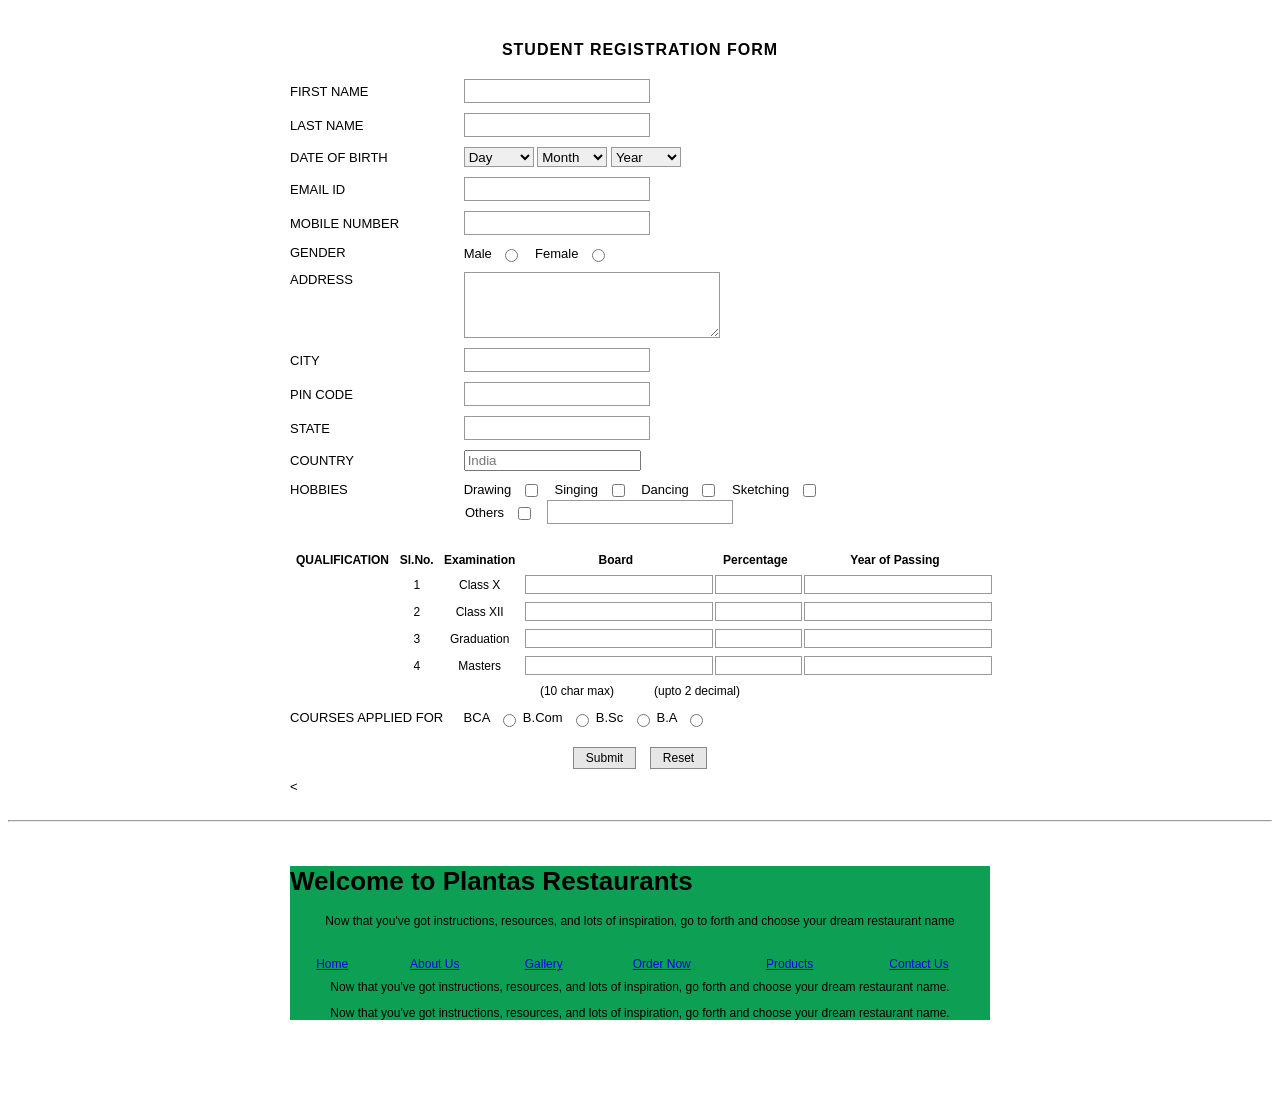
<file: pr/registration.html>
<!DOCTYPE html>
<html lang="en">

<head>
    <meta charset="UTF-8">
    <meta name="viewport" content="width=device-width, initial-scale=1.0">
    <title>Register</title>
    <link rel="stylesheet" href="register.css">
</head>

<body>

    <div class="container">
        <div class="form-box">

            <h2>STUDENT REGISTRATION FORM</h2>

            <form action="" method="post">

                <!-- NAME -->
                <div class="form-row">
                    <label>FIRST NAME</label>
                    <input type="text" name="fname">
                </div>

                <div class="form-row">
                    <label>LAST NAME</label>
                    <input type="text" name="lname">
                </div>

                <!-- DOB -->
                <div class="form-row">
                    <label>DATE OF BIRTH</label>

                    <select name="day">
                        <option value="">Day</option>
                        <script>
                            for (let i = 1; i <= 31; i++) {
                                document.write(`<option value="${i}">${i}</option>`)
                            }
                        </script>
                    </select>

                    <select name="month">
                        <option value="">Month</option>
                        <option value="1">January</option>
                        <option value="2">February</option>
                        <option value="3">March</option>
                        <option value="4">April</option>
                        <option value="5">May</option>
                        <option value="6">June</option>
                        <option value="7">July</option>
                        <option value="8">August</option>
                        <option value="9">September</option>
                        <option value="10">October</option>
                        <option value="11">November</option>
                        <option value="12">December</option>
                    </select>

                    <select name="year">
                        <option value="">Year</option>
                        <script>
                            for (let y = 2026; y >= 1950; y--) {
                                document.write(`<option value="${y}">${y}</option>`)
                            }
                        </script>
                    </select>
                </div>

                <!-- CONTACT -->
                <div class="form-row">
                    <label>EMAIL ID</label>
                    <input type="email" name="email">
                </div>

                <div class="form-row">
                    <label>MOBILE NUMBER</label>
                    <input type="text" name="phone">
                </div>

                <!-- GENDER -->
                <div class="form-row">
                    <label>GENDER</label>
                    <span class="inline-text">Male <input type="radio" name="gender" value="male"></span>
                    <span class="inline-text">Female <input type="radio" name="gender" value="female"></span>
                </div>

                <!-- ADDRESS -->
                <div class="form-row">
                    <label>ADDRESS</label>
                    <textarea name="address"></textarea>
                </div>

                <div class="form-row">
                    <label>CITY</label>
                    <input type="text" name="city">
                </div>

                <div class="form-row">
                    <label>PIN CODE</label>
                    <input type="text" name="pincode">
                </div>

                <div class="form-row">
                    <label>STATE</label>
                    <input type="text" name="state">
                </div>

                <div class="form-row">
                    <label>COUNTRY</label>
                    <input list="countries" name="country" placeholder="India">

                    <datalist id="countries">
                        <option value="India">
                        <option value="Rwanda">

                        <option value="United States">
                        <option value="Kenya">
                    </datalist>
                </div>

                <!-- HOBBIES -->
                <div class="form-row">
                    <label>HOBBIES</label>
                    <span class="inline-text">Drawing <input type="checkbox" name="hobbies[]" value="drawing"></span>
                    <span class="inline-text">Singing <input type="checkbox" name="hobbies[]" value="singing"></span>
                    <span class="inline-text">Dancing <input type="checkbox" name="hobbies[]" value="dancing"></span>
                    <span class="inline-text">Sketching <input type="checkbox" name="hobbies[]"
                            value="sketching"></span><br>

                    <span class="inline-text Live">Others <input type="checkbox" name="hobbies[]" value="others"></span>
                    <input type="text" name="others">
                </div>

                <!-- QUALIFICATION TABLE -->
                <table>
                    <tr>
                        <th>QUALIFICATION</th>
                        <th>Sl.No.</th>
                        <th>Examination</th>
                        <th>Board</th>
                        <th>Percentage</th>
                        <th>Year of Passing</th>
                    </tr>

                    <tr>
                        <td></td>
                        <td>1</td>
                        <td>Class X</td>
                        <td><input type="text" name="bxi" maxlength="10" class="tableinput"></td>
                        <td><input type="number" name="pxi" step="0.01" min="0" max="100" class="tableinput"></td>
                        <td><input type="text" name="yxi" class="tableinput"></td>
                    </tr>

                    <tr>
                        <td></td>
                        <td>2</td>
                        <td>Class XII</td>
                        <td><input type="text" name="bxii" maxlength="10" class="tableinput"></td>
                        <td><input type="number" name="pxii" step="0.01" min="0" max="100" class="tableinput"></td>
                        <td><input type="text" name="yxii" class="tableinput"></td>
                    </tr>

                    <tr>
                        <td></td>
                        <td>3</td>
                        <td>Graduation</td>
                        <td><input type="text" name="bg" maxlength="10" class="tableinput"></td>
                        <td><input type="number" name="pg" step="0.01" min="0" max="100" class="tableinput"></td>
                        <td><input type="text" name="yg" class="tableinput"></td>
                    </tr>

                    <tr>
                        <td></td>
                        <td>4</td>
                        <td>Masters</td>
                        <td><input type="text" name="bm" maxlength="10" class="tableinput"></td>
                        <td><input type="number" name="pm" step="0.01" min="0" max="100" class="tableinput"></td>
                        <td><input type="text" name="ym" class="tableinput"></td>
                    </tr>
                </table>

                <p style="text-align:center; font-size:12px;">
                    (10 char max) &nbsp;&nbsp;&nbsp;&nbsp;&nbsp;&nbsp;&nbsp;&nbsp;&nbsp;&nbsp; (upto 2 decimal)
                </p>

                <!-- COURSE -->
                <div class="form-row">
                    <label>COURSES APPLIED FOR</label>
                    BCA <input type="radio" name="course" value="BCA">
                    B.Com <input type="radio" name="course" value="BCom">
                    B.Sc <input type="radio" name="course" value="BSc">
                    B.A <input type="radio" name="course" value="BA">
                </div>

                <!-- BUTTONS -->
                <div style="text-align:center;">
                    <button type="submit">Submit</button>
                    <button type="reset">Reset</button>
                </div>

            </form>
            < </div>
        </div>
        <hr>
        <div class="container">
            <div class="dashboard">
                <h1>Welcome to Plantas Restaurants</h1>
                <p>Now that you've got instructions, resources, and lots of inspiration, go to forth and choose your
                    dream
                    restaurant name </p>
                <table class="menu-2" cellspacing="4" callpadding="10px">
                    <tr>
                        <td><a href="#">Home</a></td>
                        <td><a href="#">About Us</a></td>
                        <td><a href="#">Gallery</a></td>
                        <td><a href="#">Order Now</a></td>
                        <td><a href="#">Products</a></td>
                        <td><a href="#">Contact Us</a></td>

                    </tr>

                </table>

                <p>Now that you've got instructions, resources, and lots of inspiration, go forth and choose your dream
                    restaurant name.


                </p>
                <p> Now that you've got instructions, resources, and lots of inspiration, go forth and choose your dream
                    restaurant name.
                </p>
            </div>
        </div><br><br><br><br>



</body>

</html>
</file>
<file: pr/register.css>
/* PAGE BACKGROUND */
body {
    background-color: #fff;
    font-family: Arial, Helvetica, sans-serif;
    font-size: 13px;
}

/* MAIN CONTAINER */
.container {
    width: 700px;
    margin: auto;
    background-color: #fff;
    padding: 20px 30px;
}

/* TITLE */
h2 {
    text-align: center;
    font-size: 16px;
    margin-bottom: 20px;
    letter-spacing: 1px;
}

/* EACH FORM ROW */
.form-row {
    margin-bottom: 10px;
}

/* LABELS (LEFT SIDE) */
.form-row label {
    display: inline-block;
    width: 170px;
    /* important for alignment */
}

/* INPUTS + SELECT */
.form-row input[type="text"],
.form-row input[type="email"],
.form-row select {
    width: 180px;
    height: 20px;
    border: 1px solid #999;
}

/* DATE SELECT (smaller like image) */
.form-row select {
    width: 70px;
}

/* TEXTAREA */
.form-row textarea {
    width: 250px;
    height: 60px;
    border: 1px solid #999;
    vertical-align: top;
}

/* RADIO + CHECKBOX */
.form-row input[type="radio"],
.form-row input[type="checkbox"] {
    margin-left: 5px;
    margin-right: 5px;
}

/* RADIO BUTTONS - clean inline alignment */
.form-row input[type="radio"] {
    margin-left: 10px;
    margin-right: 3px;
    vertical-align: middle;
}

/* CHECKBOXES - clean inline alignment */
.form-row input[type="checkbox"] {
    margin-left: 10px;
    margin-right: 3px;
    vertical-align: middle;
}

/* KEEP LABEL TEXT NEAT FOR HOBBIES/GENDER */
.form-row .inline-text {
    display: inline-block;
    margin-right: 10px;
    vertical-align: middle;
}

/* HOBBIES LINE BREAK CONTROL */
.form-row br {
    margin-left: 170px;
}

/* QUALIFICATION TABLE */
table {
    width: 100%;
    margin-top: 25px;
    border-collapse: collapse;
    font-size: 12px;


}

table th,
table td {
    border: none;
    padding: 4px;
    text-align: center;
}

table th {
    font-weight: bold;
}

/* INPUTS INSIDE TABLE */
table input {
    width: 100%;
    border: none;
    outline: none;
}

/* NOTE UNDER TABLE */
p {
    text-align: center;
    font-size: 12px;
    margin-top: 5px;
}

/* COURSE SECTION */
.form-row:last-of-type {
    margin-top: 20px;
}

/* BUTTONS */
button {
    font-size: 12px;
    padding: 3px 12px;
    border: 1px solid #888;
    background-color: #e6e6e6;
    margin: 10px 5px;
    cursor: pointer;
}

button:hover {
    background-color: #d0d0d0;
}

/* CENTER BUTTONS */
div[style*="text-align:center"] {
    margin-top: 10px;
}

.inline-text.Live {
    padding-left: 175px;
}

.tableinput {
    background: white;
    border: 1px solid #999;
}

.dashboard {
    background-color: rgb(13, 160, 84);
}

.menu-2 {
    padding-right: 200px;
}
</file>
